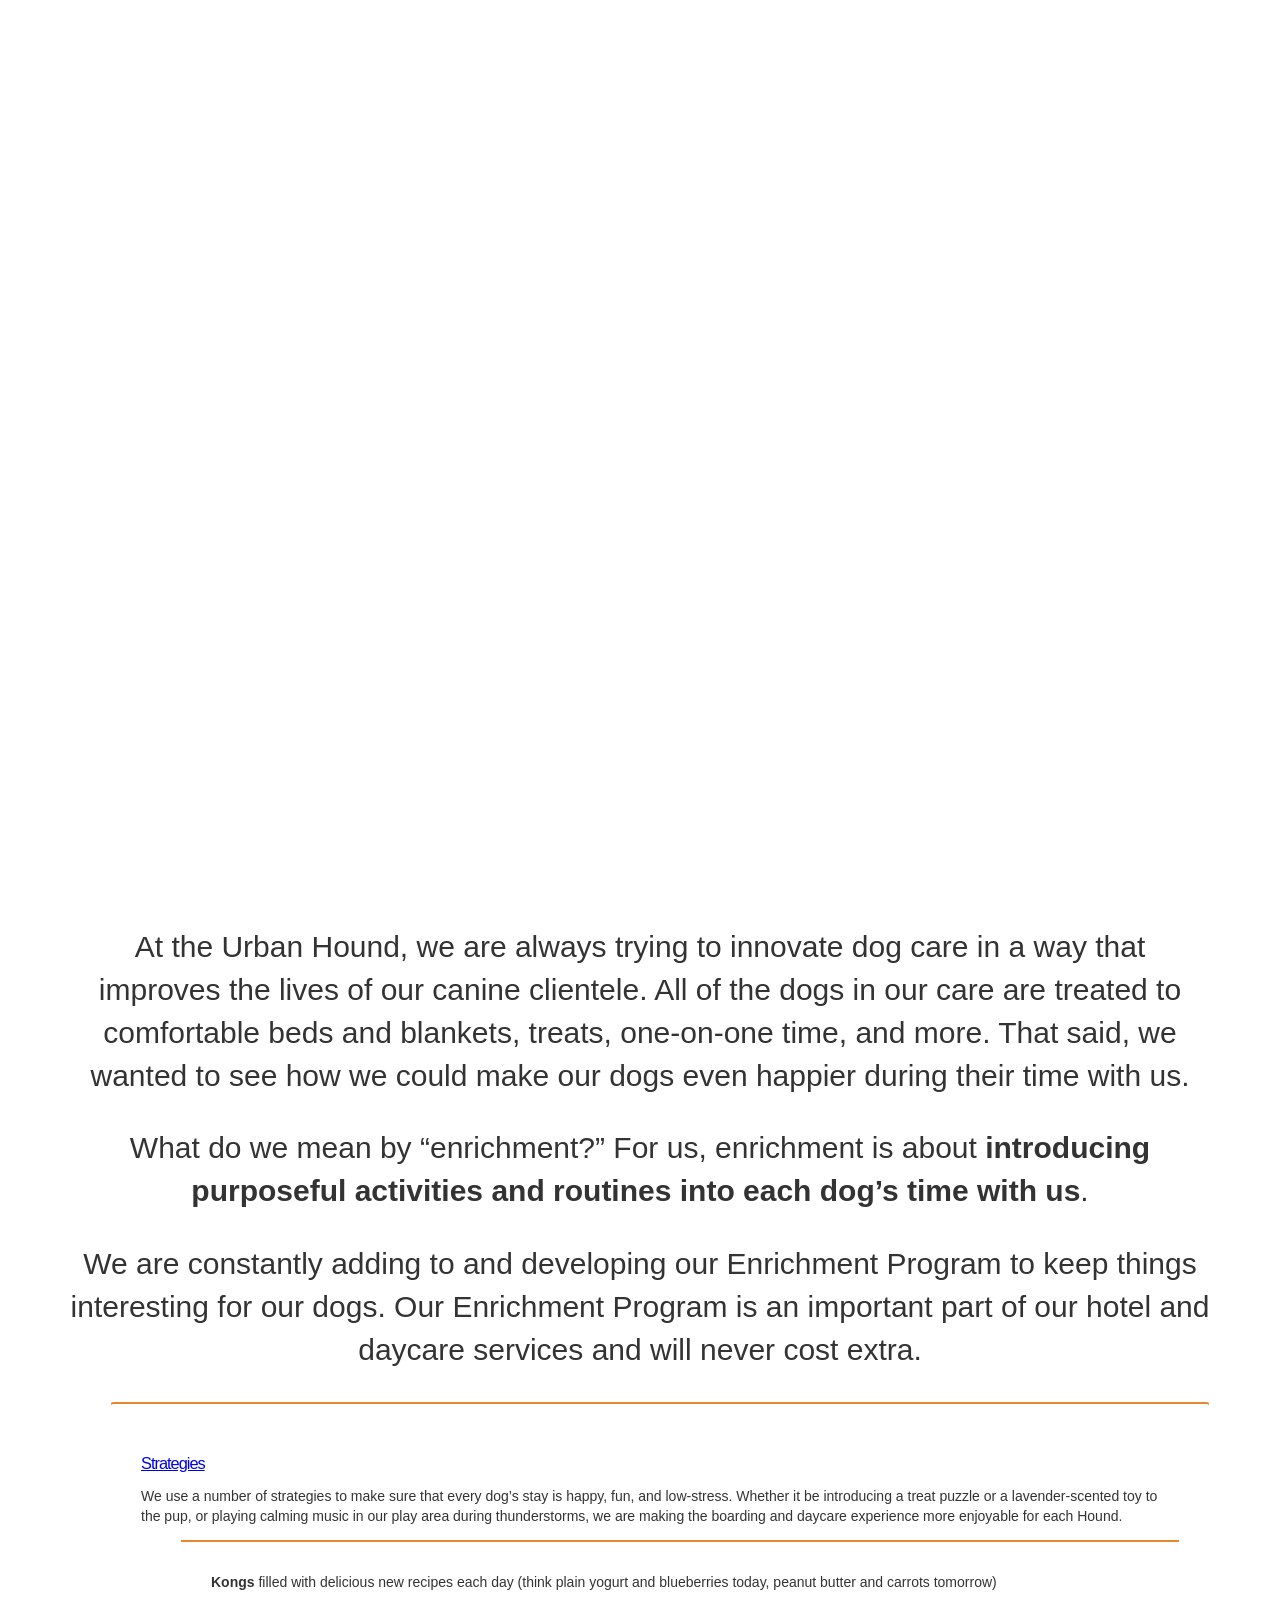
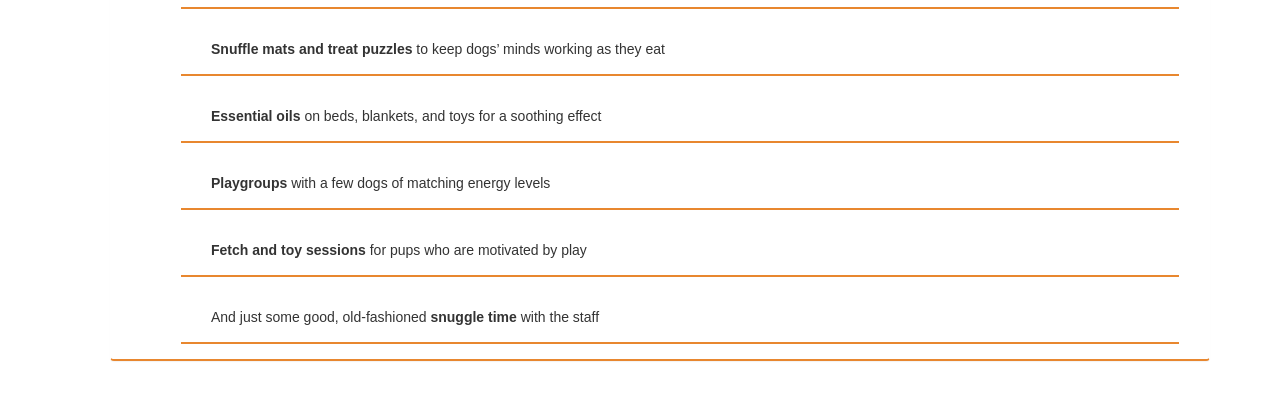
<file: about us.html>
<!DOCTYPE html>
<html lang="en">
<head>
    <meta charset="UTF-8">
    <meta name="viewport" content="width=device-width, initial-scale=1.0">
    <title>About Us</title>
    <link rel="stylesheet" href="aboutus.css">
    <link rel="stylesheet" href="https://cdnjs.cloudflare.com/ajax/libs/font-awesome/6.4.0/css/all.min.css" integrity="sha512-iecdLmaskl7CVkqkXNQ/ZH/XLlvWZOJyj7Yy7tcenmpD1ypASozpmT/E0iPtmFIB46ZmdtAc9eNBvH0H/ZpiBw==" crossorigin="anonymous" referrerpolicy="no-referrer" />
    <link rel="preconnect" href="https://fonts.googleapis.com">
    <link rel="preconnect" href="https://fonts.gstatic.com" crossorigin>
    <link href="https://fonts.googleapis.com/css2?family=Mukta:wght@300;400;500;600&display=swap" rel="stylesheet">
</head>
<body>
    <main id="main" class="site-main gray" role="main">
        
        <div class="service-header tc" style="background-image:url('https://urbanhounds.com/wp-content/uploads/urban_hound_enrichment_strategy_boston.jpg');">
                <h1 style="background-image:url('');">Enrichment</h1>
        </div>
        
        <section class="service-content">
            <div class="wrapper-inner">
                <div class="callout white">
                    <div class="tc">
                        <div class="at-above-post-page addthis_tool" data-url="https://urbanhounds.com/about/enrichment/"></div><p><span style="font-weight: 400;">At the Urban Hound, we are always trying to innovate dog care in a way that improves the lives of our canine clientele. All of the dogs in our care are treated to comfortable beds and blankets, treats, one-on-one time, and more. That said, we wanted to see how we could make our dogs even happier during their time with us. </span></p>
<p><span style="font-weight: 400;">What do we mean by “enrichment?” For us, enrichment is about <strong>introducing purposeful activities and routines into each dog’s time with us</strong>.</span></p>
<p><span style="font-weight: 400;">We are constantly adding to and developing our Enrichment Program to keep things interesting for our dogs. Our Enrichment Program is an important part of our hotel and daycare services and will never cost extra.</span></p>
<!-- AddThis Advanced Settings above via filter on the_content --><!-- AddThis Advanced Settings below via filter on the_content --><!-- AddThis Advanced Settings generic via filter on the_content --><!-- AddThis Share Buttons above via filter on the_content --><!-- AddThis Share Buttons below via filter on the_content --><div class="at-below-post-page addthis_tool" data-url="https://urbanhounds.com/about/enrichment/"></div><!-- AddThis Share Buttons generic via filter on the_content -->                        </div>
                    
                    
                    
                    
                    
                                                <ul class="panel-group" id="accordion" role="tablist" aria-multiselectable="true">
                                                                <li class="panel accordion-group accordion-caret">
                                    <div role="tab" id="heading_0">
                                        <h3>
                                            <a class=" accordion-toggle" role="button" data-toggle="collapse" data-parent="#accordion" href="#collapse_0" aria-expanded="true" aria-controls="collapse_0">
                                                   Strategies                                                </a>
                                        </h3>
                                    </div>
                                    <div id="collapse_0" class="panel-collapse collapse in" role="tabpanel" aria-labelledby="heading_0">
                                        <div class="panel-body">
                                            <p><span style="font-weight: 400;">We use a number of strategies to make sure that every dog’s stay is happy, fun, and low-stress. Whether it be introducing a treat puzzle or a lavender-scented toy to the pup, or playing calming music in our play area during thunderstorms, we are making the boarding and daycare experience more enjoyable for each Hound.</span></p>
<ul>
<li style="font-weight: 400;"><b>Kongs</b> filled with delicious new recipes each day (think plain yogurt and blueberries today, peanut butter and carrots tomorrow)</li>
<li style="font-weight: 400;"><b>Snuffle mats and treat puzzles</b><span style="font-weight: 400;"> to keep dogs’ minds working as they eat</span></li>
<li style="font-weight: 400;"><b>Essential oils </b><span style="font-weight: 400;">on beds, blankets, and toys for a soothing effect</span></li>
<li style="font-weight: 400;"><b>Playgroups <span style="font-weight: 400;">with a few dogs of matching energy levels</span></b></li>
<li style="font-weight: 400;"><strong>Fetch and toy sessions</strong> <span style="font-weight: 400;">for pups who are motivated by play</span></li>
<li style="font-weight: 400;"><span style="font-weight: 400;">And just some </span>good, old-fashioned <strong>snuggle time</strong> <span style="font-weight: 400;">with the staff</span></li>
</ul>
                                        </div>
                                    </div>
                                </li>
                    
                                                            </ul>
                                            
                                            
                    
                </div>
            </div>
        </section>
        
        
    </main>
</file>
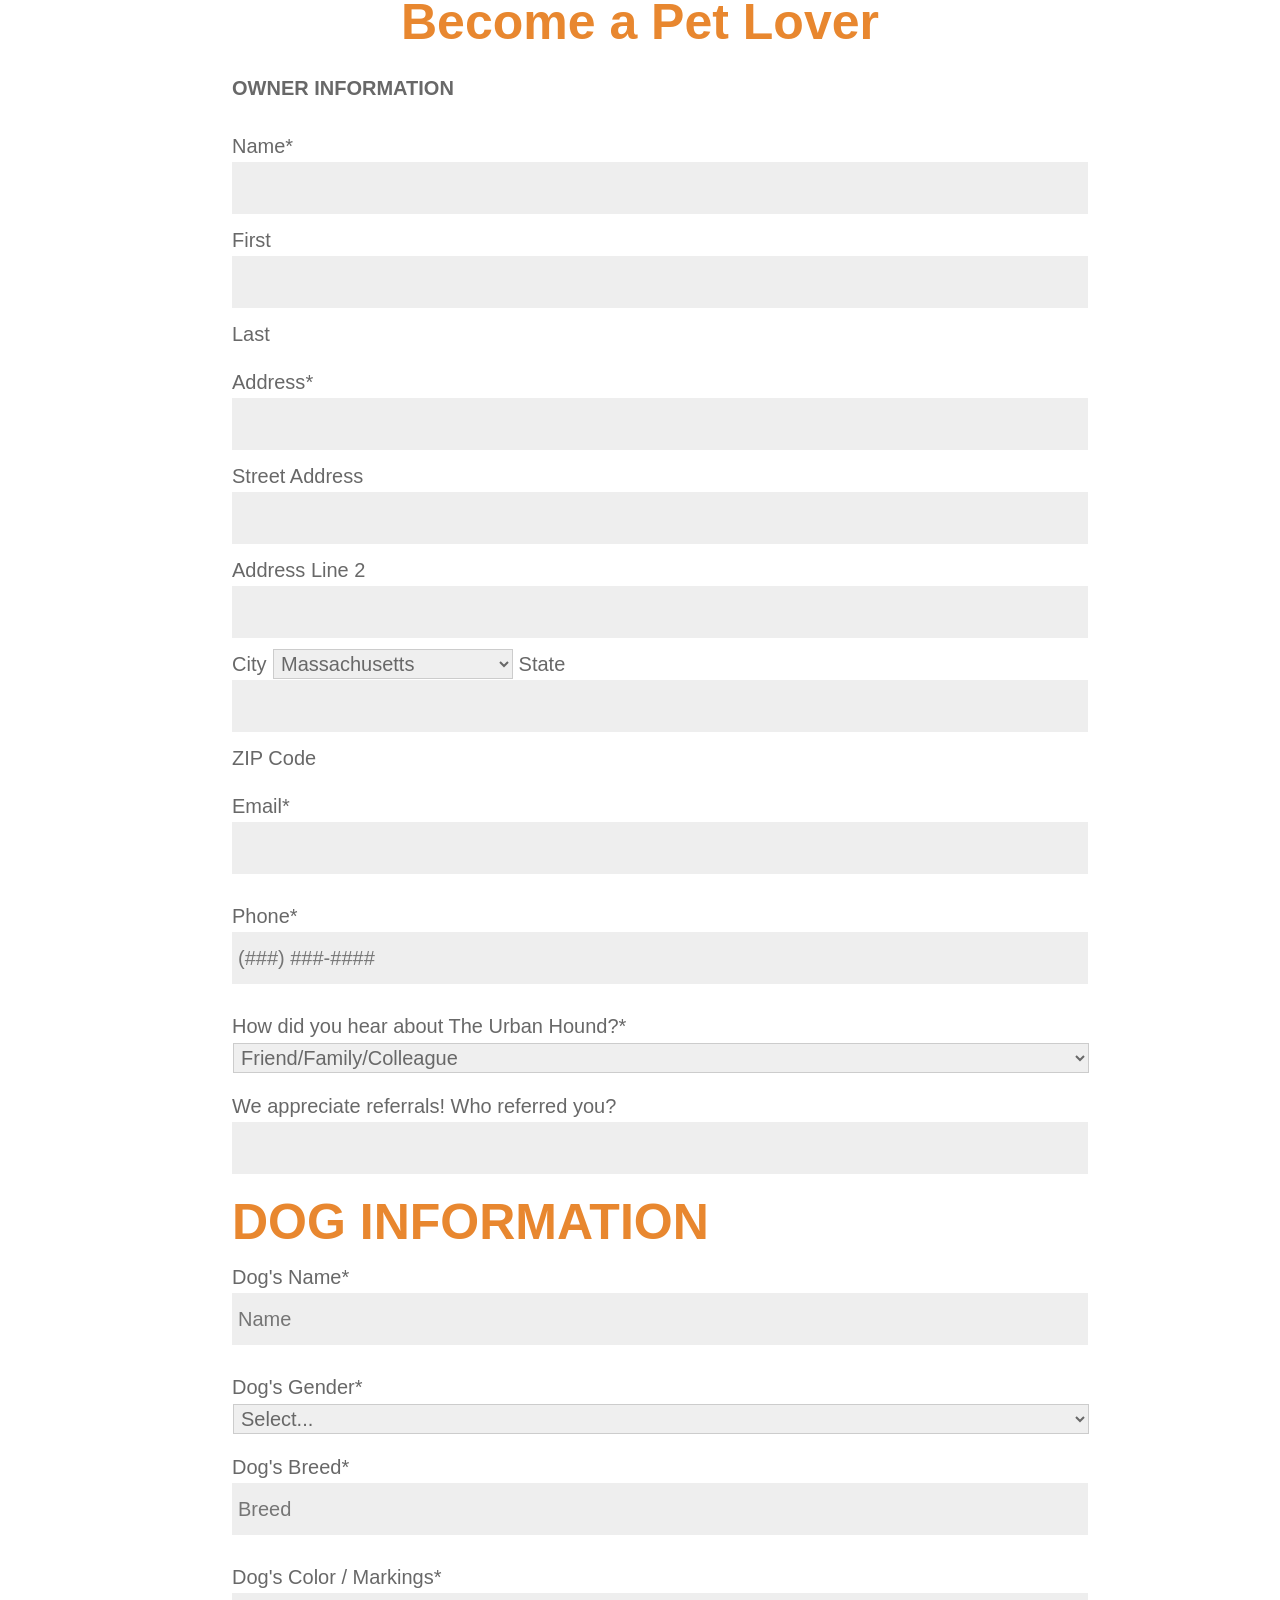
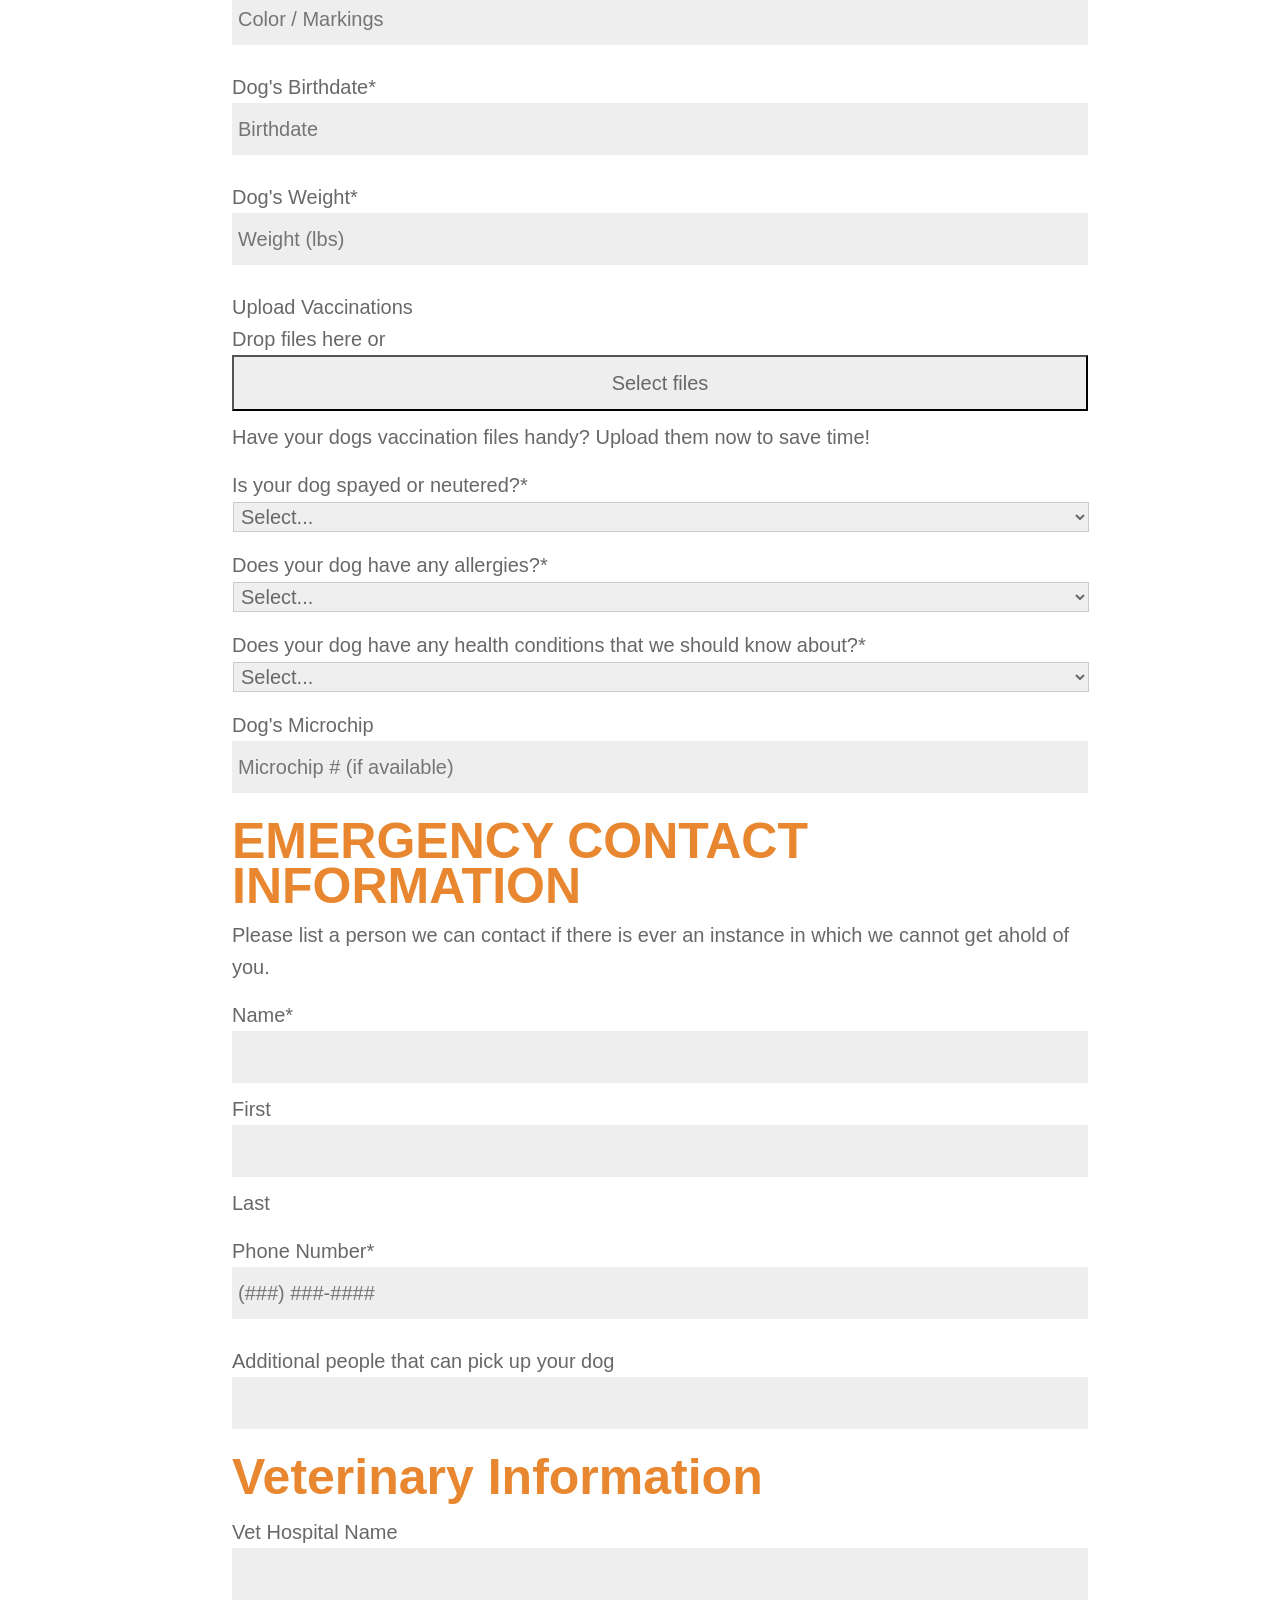
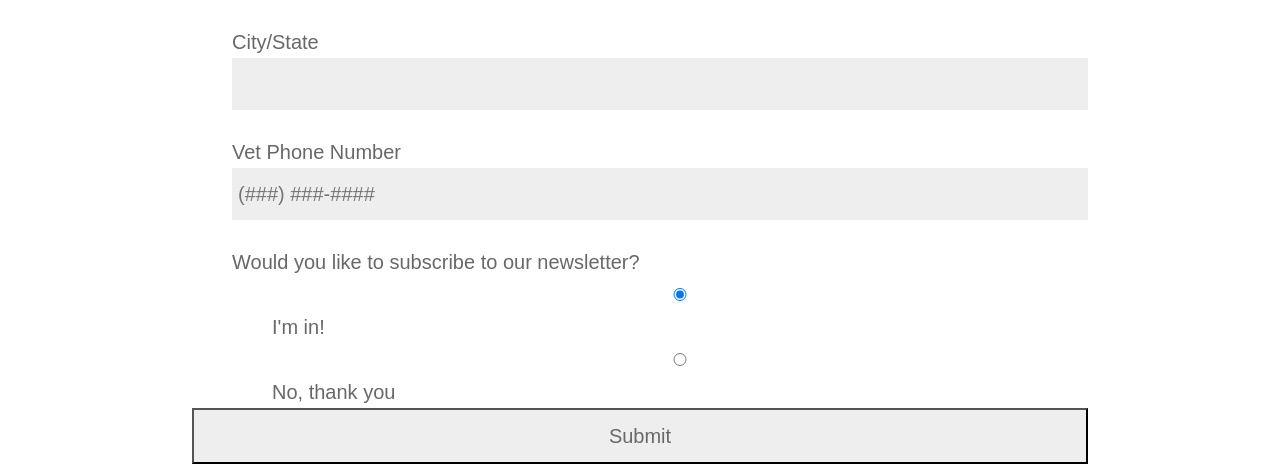
<file: register.html>
<!DOCTYPE html>
<html lang="en">
<head>
    <meta charset="UTF-8">
    <meta name="viewport" content="width=device-width, initial-scale=1.0">
    <title>Pet L❤️ve</title>
    <link rel="stylesheet" href="register.css">
    <link rel="icon" href="./logoproject.png">
    <link rel="stylesheet" href="https://cdnjs.cloudflare.com/ajax/libs/font-awesome/6.4.0/css/all.min.css" integrity="sha512-iecdLmaskl7CVkqkXNQ/ZH/XLlvWZOJyj7Yy7tcenmpD1ypASozpmT/E0iPtmFIB46ZmdtAc9eNBvH0H/ZpiBw==" crossorigin="anonymous" referrerpolicy="no-referrer" />
    <link rel="preconnect" href="https://fonts.googleapis.com">
    <link rel="preconnect" href="https://fonts.gstatic.com" crossorigin>
    <link href="https://fonts.googleapis.com/css2?family=Mukta:wght@300;400;500;600&display=swap" rel="stylesheet">
</head>
<body>
    <section class="gray">
        <div class="wrapper-outer white pad-100 tc">
                
                
<article id="post-7" class="post-7 page type-page status-publish hentry">

<div class="entry-content">
<h2>Become a Pet Lover</h2>

        <div class="gf_browser_chrome gform_wrapper" id="gform_wrapper_1" ><form method="post" enctype="multipart/form-data" id="gform_1" action="/forms/become-an-urban-hound/">
                <div class="gform_heading">
                    <span class="gform_description"></span>
                </div>
                <div class="gform_body"><ul id="gform_fields_1" class="gform_fields top_label form_sublabel_below description_below"><li id="field_1_1" class="gfield gsection field_sublabel_below field_description_below gfield_visibility_visible"><h4 class="gsection_title">OWNER INFORMATION</h4></li><li id="field_1_30" class="gfield gfield_contains_required field_sublabel_below field_description_below gfield_visibility_visible"><label class="gfield_label gfield_label_before_complex">Name<span class="gfield_required">*</span></label><div class="ginput_complex ginput_container no_prefix has_first_name no_middle_name has_last_name no_suffix gf_name_has_2 ginput_container_name" id="input_1_30">
                    
                    <span id="input_1_30_3_container" class="name_first">
                                            <input type="text" name="input_30.3" id="input_1_30_3" value="" aria-label="First name" aria-required="true" aria-invalid="false">
                                            <label for="input_1_30_3">First</label>
                                        </span>
                    
                    <span id="input_1_30_6_container" class="name_last">
                                            <input type="text" name="input_30.6" id="input_1_30_6" value="" aria-label="Last name" aria-required="true" aria-invalid="false">
                                            <label for="input_1_30_6">Last</label>
                                        </span>
                    
                </div></li><li id="field_1_29" class="gfield gfield_contains_required field_sublabel_below field_description_below gfield_visibility_visible"><label class="gfield_label gfield_label_before_complex">Address<span class="gfield_required">*</span></label>    
            <div class="ginput_complex ginput_container has_street has_street2 has_city has_state has_zip ginput_container_address" id="input_1_29">
                 <span class="ginput_full address_line_1" id="input_1_29_1_container">
                                <input type="text" name="input_29.1" id="input_1_29_1" value="" aria-required="true">
                                <label for="input_1_29_1" id="input_1_29_1_label">Street Address</label>
                            </span><span class="ginput_full address_line_2" id="input_1_29_2_container">
                                <input type="text" name="input_29.2" id="input_1_29_2" value="">
                                <label for="input_1_29_2" id="input_1_29_2_label">Address Line 2</label>
                            </span><span class="ginput_left address_city" id="input_1_29_3_container">
                            <input type="text" name="input_29.3" id="input_1_29_3" value="" aria-required="true">
                            <label for="input_1_29_3" id="input_1_29_3_label">City</label>
                         </span><span class="ginput_right address_state" id="input_1_29_4_container">
                                <select name="input_29.4" id="input_1_29_4" aria-required="true"><option value=""></option><option value="Alabama">Alabama</option><option value="Alaska">Alaska</option><option value="Arizona">Arizona</option><option value="Arkansas">Arkansas</option><option value="California">California</option><option value="Colorado">Colorado</option><option value="Connecticut">Connecticut</option><option value="Delaware">Delaware</option><option value="District of Columbia">District of Columbia</option><option value="Florida">Florida</option><option value="Georgia">Georgia</option><option value="Hawaii">Hawaii</option><option value="Idaho">Idaho</option><option value="Illinois">Illinois</option><option value="Indiana">Indiana</option><option value="Iowa">Iowa</option><option value="Kansas">Kansas</option><option value="Kentucky">Kentucky</option><option value="Louisiana">Louisiana</option><option value="Maine">Maine</option><option value="Maryland">Maryland</option><option value="Massachusetts" selected="selected">Massachusetts</option><option value="Michigan">Michigan</option><option value="Minnesota">Minnesota</option><option value="Mississippi">Mississippi</option><option value="Missouri">Missouri</option><option value="Montana">Montana</option><option value="Nebraska">Nebraska</option><option value="Nevada">Nevada</option><option value="New Hampshire">New Hampshire</option><option value="New Jersey">New Jersey</option><option value="New Mexico">New Mexico</option><option value="New York">New York</option><option value="North Carolina">North Carolina</option><option value="North Dakota">North Dakota</option><option value="Ohio">Ohio</option><option value="Oklahoma">Oklahoma</option><option value="Oregon">Oregon</option><option value="Pennsylvania">Pennsylvania</option><option value="Rhode Island">Rhode Island</option><option value="South Carolina">South Carolina</option><option value="South Dakota">South Dakota</option><option value="Tennessee">Tennessee</option><option value="Texas">Texas</option><option value="Utah">Utah</option><option value="Vermont">Vermont</option><option value="Virginia">Virginia</option><option value="Washington">Washington</option><option value="West Virginia">West Virginia</option><option value="Wisconsin">Wisconsin</option><option value="Wyoming">Wyoming</option><option value="Armed Forces Americas">Armed Forces Americas</option><option value="Armed Forces Europe">Armed Forces Europe</option><option value="Armed Forces Pacific">Armed Forces Pacific</option></select>
                                <label for="input_1_29_4" id="input_1_29_4_label">State</label>
                              </span><span class="ginput_left address_zip" id="input_1_29_5_container">
                            <input type="text" name="input_29.5" id="input_1_29_5" value="" aria-required="true">
                            <label for="input_1_29_5" id="input_1_29_5_label">ZIP Code</label>
                        </span><input type="hidden" class="gform_hidden" name="input_29.6" id="input_1_29_6" value="United States">
            <div class="gf_clear gf_clear_complex"></div>
        </div></li><li id="field_1_31" class="gfield gf_left_half gfield_contains_required field_sublabel_below field_description_below gfield_visibility_visible"><label class="gfield_label" for="input_1_31">Email<span class="gfield_required">*</span></label><div class="ginput_container ginput_container_email">
                    <input name="input_31" id="input_1_31" type="text" value="" class="medium" aria-required="true" aria-invalid="false">
                </div></li><li id="field_1_10" class="gfield gf_right_half gfield_contains_required field_sublabel_below field_description_below gfield_visibility_visible"><label class="gfield_label" for="input_1_10">Phone<span class="gfield_required">*</span></label><div class="ginput_container ginput_container_phone"><input name="input_10" id="input_1_10" type="text" value="" class="large" placeholder="(###) ###-####" aria-required="true" aria-invalid="false"></div></li><li id="field_1_40" class="gfield gfield_contains_required field_sublabel_below field_description_below gfield_visibility_visible"><label class="gfield_label" for="input_1_40">How did you hear about The Urban Hound?<span class="gfield_required">*</span></label><div class="ginput_container ginput_container_select"><select name="input_40" id="input_1_40" class="medium gfield_select" aria-required="true" aria-invalid="false"><option value="Friend/Family/Colleague">Friend/Family/Colleague</option><option value="I'm a former Baroo client">I'm a former Baroo client</option><option value="Google search">Google search</option><option value="Social Media">Social Media</option><option value="Advertisements">Advertisements</option><option value="Other">Other</option></select></div></li><li id="field_1_42" class="gfield field_sublabel_below field_description_below gfield_visibility_visible"><label class="gfield_label" for="input_1_42">We appreciate referrals! Who referred you?</label><div class="ginput_container ginput_container_text"><input name="input_42" id="input_1_42" type="text" value="" class="large" aria-invalid="false"></div></li><li id="field_1_41" class="gfield field_sublabel_below field_description_below gfield_visibility_visible" style="display: none;"><label class="gfield_label" for="input_1_41">Please specify...</label><div class="ginput_container ginput_container_text"><input name="input_41" id="input_1_41" type="text" value="" class="large" aria-invalid="false" disabled=""></div></li><li id="field_1_12" class="gfield gsection field_sublabel_below field_description_below gfield_visibility_visible"><h2 class="gsection_title">DOG INFORMATION</h2></li><li id="field_1_13" class="gfield gf_left_half gfield_contains_required field_sublabel_below field_description_below gfield_visibility_visible"><label class="gfield_label" for="input_1_13">Dog's Name<span class="gfield_required">*</span></label><div class="ginput_container ginput_container_text"><input name="input_13" id="input_1_13" type="text" value="" class="large" placeholder="Name" aria-required="true" aria-invalid="false"></div></li><li id="field_1_14" class="gfield gf_right_half gfield_contains_required field_sublabel_below field_description_below gfield_visibility_visible"><label class="gfield_label" for="input_1_14">Dog's Gender<span class="gfield_required">*</span></label><div class="ginput_container ginput_container_select"><select name="input_14" id="input_1_14" class="large gfield_select" aria-required="true" aria-invalid="false"><option value="" selected="selected" class="gf_placeholder">Select...</option><option value="Male">Male</option><option value="Female">Female</option></select></div></li><li id="field_1_15" class="gfield gf_left_half gfield_contains_required field_sublabel_below field_description_below gfield_visibility_visible"><label class="gfield_label" for="input_1_15">Dog's Breed<span class="gfield_required">*</span></label><div class="ginput_container ginput_container_text"><input name="input_15" id="input_1_15" type="text" value="" class="large" placeholder="Breed" aria-required="true" aria-invalid="false"></div></li><li id="field_1_16" class="gfield gf_right_half gfield_contains_required field_sublabel_below field_description_below gfield_visibility_visible"><label class="gfield_label" for="input_1_16">Dog's Color / Markings<span class="gfield_required">*</span></label><div class="ginput_container ginput_container_text"><input name="input_16" id="input_1_16" type="text" value="" class="large" placeholder="Color / Markings" aria-required="true" aria-invalid="false"></div></li><li id="field_1_17" class="gfield gf_left_half gfield_contains_required field_sublabel_below field_description_below gfield_visibility_visible"><label class="gfield_label" for="input_1_17">Dog's Birthdate<span class="gfield_required">*</span></label><div class="ginput_container ginput_container_text"><input name="input_17" id="input_1_17" type="text" value="" class="large" placeholder="Birthdate" aria-required="true" aria-invalid="false"></div></li><li id="field_1_18" class="gfield gf_right_half gfield_contains_required field_sublabel_below field_description_below gfield_visibility_visible"><label class="gfield_label" for="input_1_18">Dog's Weight<span class="gfield_required">*</span></label><div class="ginput_container ginput_container_text"><input name="input_18" id="input_1_18" type="text" value="" class="large" placeholder="Weight (lbs)" aria-required="true" aria-invalid="false"></div></li><li id="field_1_43" class="gfield field_sublabel_below field_description_below gfield_visibility_visible"><label class="gfield_label">Upload Vaccinations</label><div class="ginput_container ginput_container_fileupload"><div id="gform_multifile_upload_1_43" data-settings="{&quot;runtimes&quot;:&quot;html5,flash,html4&quot;,&quot;browse_button&quot;:&quot;gform_browse_button_1_43&quot;,&quot;container&quot;:&quot;gform_multifile_upload_1_43&quot;,&quot;drop_element&quot;:&quot;gform_drag_drop_area_1_43&quot;,&quot;filelist&quot;:&quot;gform_preview_1_43&quot;,&quot;unique_names&quot;:true,&quot;file_data_name&quot;:&quot;file&quot;,&quot;url&quot;:&quot;https:\/\/urbanhounds.com\/?gf_page=1b97766abd45d75&quot;,&quot;flash_swf_url&quot;:&quot;https:\/\/urbanhounds.com\/wp-includes\/js\/plupload\/plupload.flash.swf&quot;,&quot;silverlight_xap_url&quot;:&quot;https:\/\/urbanhounds.com\/wp-includes\/js\/plupload\/plupload.silverlight.xap&quot;,&quot;filters&quot;:{&quot;mime_types&quot;:[{&quot;title&quot;:&quot;Allowed Files&quot;,&quot;extensions&quot;:&quot;*&quot;}],&quot;max_file_size&quot;:&quot;536870912b&quot;},&quot;multipart&quot;:true,&quot;urlstream_upload&quot;:false,&quot;multipart_params&quot;:{&quot;form_id&quot;:1,&quot;field_id&quot;:43},&quot;gf_vars&quot;:{&quot;max_files&quot;:0,&quot;message_id&quot;:&quot;gform_multifile_messages_1_43&quot;,&quot;disallowed_extensions&quot;:[&quot;php&quot;,&quot;asp&quot;,&quot;aspx&quot;,&quot;cmd&quot;,&quot;csh&quot;,&quot;bat&quot;,&quot;html&quot;,&quot;htm&quot;,&quot;hta&quot;,&quot;jar&quot;,&quot;exe&quot;,&quot;com&quot;,&quot;js&quot;,&quot;lnk&quot;,&quot;htaccess&quot;,&quot;phtml&quot;,&quot;ps1&quot;,&quot;ps2&quot;,&quot;php3&quot;,&quot;php4&quot;,&quot;php5&quot;,&quot;php6&quot;,&quot;py&quot;,&quot;rb&quot;,&quot;tmp&quot;]}}" class="gform_fileupload_multifile" style="position: relative;">
                                <div id="gform_drag_drop_area_1_43" class="gform_drop_area" style="position: relative;">
                                    <span class="gform_drop_instructions">Drop files here or </span>
                                    <input id="gform_browse_button_1_43" type="button" value="Select files" class="button gform_button_select_files" aria-describedby="extensions_message_1_43" style="position: relative; z-index: 1;">
                                </div>
                            <div id="html5_1hej00t7u1sthu9b1k5c1eoc142e3_container" class="moxie-shim moxie-shim-html5" style="position: absolute; top: 59px; left: 25px; width: 894px; height: 45px; overflow: hidden; z-index: 0;"><input id="html5_1hej00t7u1sthu9b1k5c1eoc142e3" type="file" style="font-size: 999px; opacity: 0; position: absolute; top: 0px; left: 0px; width: 100%; height: 100%;" multiple="" accept=""></div></div><span id="extensions_message_1_43" class="screen-reader-text"></span><div class="validation_message">
                        <ul id="gform_multifile_messages_1_43">
                        </ul>
                    </div></div><div id="gform_preview_1_43"></div><div class="gfield_description" id="gfield_description_1_43">Have your dogs vaccination files handy? Upload them now to save time!</div></li><li id="field_1_19" class="gfield gf_left_half gfield_contains_required field_sublabel_below field_description_below gfield_visibility_visible"><label class="gfield_label" for="input_1_19">Is your dog spayed or neutered?<span class="gfield_required">*</span></label><div class="ginput_container ginput_container_select"><select name="input_19" id="input_1_19" class="large gfield_select" aria-required="true" aria-invalid="false"><option value="" selected="selected" class="gf_placeholder">Select...</option><option value="Yes">Yes</option><option value="No">No</option></select></div></li><li id="field_1_33" class="gfield gfield_contains_required field_sublabel_below field_description_below gfield_visibility_visible"><label class="gfield_label" for="input_1_33">Does your dog have any allergies?<span class="gfield_required">*</span></label><div class="ginput_container ginput_container_select"><select name="input_33" id="input_1_33" class="medium gfield_select" aria-required="true" aria-invalid="false"><option value="" selected="selected" class="gf_placeholder">Select...</option><option value="Yes">Yes</option><option value="No">No</option></select></div></li><li id="field_1_34" class="gfield field_sublabel_below field_description_below gfield_visibility_visible" style="display: none;"><label class="gfield_label" for="input_1_34">Please list your dog's allergies in the space below.</label><div class="ginput_container ginput_container_textarea"><textarea name="input_34" id="input_1_34" class="textarea large" placeholder="Allergies..." aria-invalid="false" rows="10" cols="50" disabled=""></textarea></div></li><li id="field_1_35" class="gfield gfield_contains_required field_sublabel_below field_description_below gfield_visibility_visible"><label class="gfield_label" for="input_1_35">Does your dog have any health conditions that we should know about?<span class="gfield_required">*</span></label><div class="ginput_container ginput_container_select"><select name="input_35" id="input_1_35" class="medium gfield_select" aria-required="true" aria-invalid="false"><option value="" selected="selected" class="gf_placeholder">Select...</option><option value="No">No</option><option value="Yes">Yes</option></select></div></li><li id="field_1_36" class="gfield field_sublabel_below field_description_below gfield_visibility_visible" style="display: none;"><label class="gfield_label" for="input_1_36">Please explain your dog's health condition(s) in the space below.</label><div class="ginput_container ginput_container_textarea"><textarea name="input_36" id="input_1_36" class="textarea large" placeholder="Health conditions..." aria-invalid="false" rows="10" cols="50" disabled=""></textarea></div></li><li id="field_1_20" class="gfield gf_right_half field_sublabel_below field_description_below gfield_visibility_visible"><label class="gfield_label" for="input_1_20">Dog's Microchip</label><div class="ginput_container ginput_container_text"><input name="input_20" id="input_1_20" type="text" value="" class="large" placeholder="Microchip # (if available)" aria-invalid="false"></div></li><li id="field_1_21" class="gfield gsection field_sublabel_below field_description_below gfield_visibility_visible"><h2 class="gsection_title">EMERGENCY CONTACT INFORMATION</h2><div class="gsection_description" id="gfield_description_1_21">Please list a person we can contact if there is ever an instance in which we cannot get ahold of you.</div></li><li id="field_1_32" class="gfield gfield_contains_required field_sublabel_below field_description_below gfield_visibility_visible"><label class="gfield_label gfield_label_before_complex">Name<span class="gfield_required">*</span></label><div class="ginput_complex ginput_container no_prefix has_first_name no_middle_name has_last_name no_suffix gf_name_has_2 ginput_container_name" id="input_1_32">
                    
                    <span id="input_1_32_3_container" class="name_first">
                                            <input type="text" name="input_32.3" id="input_1_32_3" value="" aria-label="First name" aria-required="true" aria-invalid="false">
                                            <label for="input_1_32_3">First</label>
                                        </span>
                    
                    <span id="input_1_32_6_container" class="name_last">
                                            <input type="text" name="input_32.6" id="input_1_32_6" value="" aria-label="Last name" aria-required="true" aria-invalid="false">
                                            <label for="input_1_32_6">Last</label>
                                        </span>
                    
                </div></li><li id="field_1_24" class="gfield gf_left_half gfield_contains_required field_sublabel_below field_description_below gfield_visibility_visible"><label class="gfield_label" for="input_1_24">Phone Number<span class="gfield_required">*</span></label><div class="ginput_container ginput_container_phone"><input name="input_24" id="input_1_24" type="text" value="" class="large" placeholder="(###) ###-####" aria-required="true" aria-invalid="false"></div></li><li id="field_1_37" class="gfield gf_left_half field_sublabel_below field_description_below gfield_visibility_visible"><label class="gfield_label" for="input_1_37">Additional people that can pick up your dog</label><div class="ginput_container ginput_container_text"><input name="input_37" id="input_1_37" type="text" value="" class="large" aria-invalid="false"></div></li><li id="field_1_25" class="gfield gsection field_sublabel_below field_description_below gfield_visibility_visible"><h2 class="gsection_title">Veterinary Information</h2></li><li id="field_1_26" class="gfield gf_left_half field_sublabel_below field_description_below gfield_visibility_visible"><label class="gfield_label" for="input_1_26">Vet Hospital Name</label><div class="ginput_container ginput_container_text"><input name="input_26" id="input_1_26" type="text" value="" class="large" aria-invalid="false"></div></li><li id="field_1_27" class="gfield gf_right_half field_sublabel_below field_description_below gfield_visibility_visible"><label class="gfield_label" for="input_1_27">City/State</label><div class="ginput_container ginput_container_text"><input name="input_27" id="input_1_27" type="text" value="" class="large" aria-invalid="false"></div></li><li id="field_1_28" class="gfield gf_left_half field_sublabel_below field_description_below gfield_visibility_visible"><label class="gfield_label" for="input_1_28">Vet Phone Number</label><div class="ginput_container ginput_container_phone"><input name="input_28" id="input_1_28" type="text" value="" class="large" placeholder="(###) ###-####" aria-invalid="false"></div></li><li id="field_1_39" class="gfield field_sublabel_below field_description_below gfield_visibility_visible"><label class="gfield_label">Would you like to subscribe to our newsletter?</label><div class="ginput_container ginput_container_radio"><ul class="gfield_radio" id="input_1_39"><li class="gchoice_1_39_0"><input name="input_39" type="radio" value="I'm in!" checked="checked" id="choice_1_39_0"><label for="choice_1_39_0" id="label_1_39_0">I'm in!</label></li><li class="gchoice_1_39_1"><input name="input_39" type="radio" value="No, thank you" id="choice_1_39_1"><label for="choice_1_39_1" id="label_1_39_1">No, thank you</label></li></ul></div></li>
                    </ul></div>
<div class="gform_footer top_label"> <input type="submit" id="gform_submit_button_1" class="gform_button button" value="Submit"   > 
    <input type="hidden" class="gform_hidden" name="is_submit_1" value="1">
    <input type="hidden" class="gform_hidden" name="gform_submit" value="1">
    
    <input type="hidden" class="gform_hidden" name="gform_unique_id" value="">
    <input type="hidden" class="gform_hidden" name="state_1" value="WyJbXSIsIjgzODVjZjYzMDg3ZDI0NTM3ZWRkOWVmMmY4ZmVkNTlmIl0=">
    <input type="hidden" class="gform_hidden" name="gform_target_page_number_1" id="gform_target_page_number_1" value="0">
    <input type="hidden" class="gform_hidden" name="gform_source_page_number_1" id="gform_source_page_number_1" value="1">
    <input type="hidden" name="gform_field_values" value="">
    <input type="hidden" name="gform_uploaded_files" id="gform_uploaded_files_1" value="">
</div>
                </form>
                </div><script type="text/javascript"> jQuery(document).bind('gform_post_render', function(event, formId, currentPage){if(formId == 1) {gf_global["number_formats"][1] = {"1":{"price":false,"value":false},"30":{"price":false,"value":false},"29":{"price":false,"value":false},"31":{"price":false,"value":false},"10":{"price":false,"value":false},"40":{"price":false,"value":false},"42":{"price":false,"value":false},"41":{"price":false,"value":false},"12":{"price":false,"value":false},"13":{"price":false,"value":false},"14":{"price":false,"value":false},"15":{"price":false,"value":false},"16":{"price":false,"value":false},"17":{"price":false,"value":false},"18":{"price":false,"value":false},"43":{"price":false,"value":false},"19":{"price":false,"value":false},"33":{"price":false,"value":false},"34":{"price":false,"value":false},"35":{"price":false,"value":false},"36":{"price":false,"value":false},"20":{"price":false,"value":false},"21":{"price":false,"value":false},"32":{"price":false,"value":false},"24":{"price":false,"value":false},"37":{"price":false,"value":false},"25":{"price":false,"value":false},"26":{"price":false,"value":false},"27":{"price":false,"value":false},"28":{"price":false,"value":false},"39":{"price":false,"value":false}};if(window['jQuery']){if(!window['gf_form_conditional_logic'])window['gf_form_conditional_logic'] = new Array();window['gf_form_conditional_logic'][1] = { logic: { 42: {"field":{"actionType":"show","logicType":"all","rules":[{"fieldId":"40","operator":"is","value":"Friend\/Family\/Colleague"}]},"nextButton":null,"section":""},41: {"field":{"actionType":"show","logicType":"any","rules":[{"fieldId":"40","operator":"is","value":"Other"}]},"nextButton":null,"section":""},34: {"field":{"actionType":"show","logicType":"all","rules":[{"fieldId":"33","operator":"is","value":"Yes"}]},"nextButton":null,"section":""},36: {"field":{"actionType":"show","logicType":"all","rules":[{"fieldId":"35","operator":"is","value":"Yes"}]},"nextButton":null,"section":""} }, dependents: { 42: [42],41: [41],34: [34],36: [36] }, animation: 0, defaults: {"30":{"30.2":"","30.3":"","30.4":"","30.6":"","30.8":""},"29":{"29.1":"","29.2":"","29.3":"","29.4":"Massachusetts","29.5":"","29.6":"United States"},"32":{"32.2":"","32.3":"","32.4":"","32.6":"","32.8":""},"39":["choice_1_39_0"]}, fields: {"1":[],"30":[],"29":[],"31":[],"10":[],"40":[42,41],"42":[],"41":[],"12":[],"13":[],"14":[],"15":[],"16":[],"17":[],"18":[],"43":[],"19":[],"33":[34],"34":[],"35":[36],"36":[],"20":[],"21":[],"32":[],"24":[],"37":[],"25":[],"26":[],"27":[],"28":[],"39":[]} }; if(!window['gf_number_format'])window['gf_number_format'] = 'decimal_dot';jQuery(document).ready(function(){gf_apply_rules(1, [42,41,34,36], true);jQuery('#gform_wrapper_1').show();jQuery(document).trigger('gform_post_conditional_logic', [1, null, true]);} );} if(typeof Placeholders != 'undefined'){
                Placeholders.enable();
            }jQuery('#input_1_10').mask('(999) 999-9999').bind('keypress', function(e){if(e.which == 13){jQuery(this).blur();} } );jQuery('#input_1_24').mask('(999) 999-9999').bind('keypress', function(e){if(e.which == 13){jQuery(this).blur();} } );jQuery('#input_1_28').mask('(999) 999-9999').bind('keypress', function(e){if(e.which == 13){jQuery(this).blur();} } );} } );jQuery(document).bind('gform_post_conditional_logic', function(event, formId, fields, isInit){} );</script><script type="text/javascript"> jQuery(document).ready(function(){jQuery(document).trigger('gform_post_render', [1, 1]) } ); </script>
</div><!-- .entry-content -->
</article><!-- #post-## -->
        </div>
    </section>
    </body>
    </html>
</file>
<file: aboutus.css>
element.style {
    background-image: url(https://urbanhounds.com/wp-content/uploads/urban_hound_enrichment_strategy_boston.jpg);
    
        }

.service-header {
    padding: 500px 0 200px;
    background-repeat: no-repeat;
    background-size: cover;
    background-position: center;
    position: relative;
    z-index: 1;
}
.tc {
    text-align: center;
    font-size: 30px;
}

* {
    -webkit-box-sizing: border-box;
    -moz-box-sizing: border-box;
    box-sizing: border-box;
}
user agent stylesheet
div {
    display: block;
}
body, .page .cbp-l-project-desc-text {
    font-family: 'Roboto', sans-serif;
    font-size: 16px;
    line-height: 1.6;
    color: #686868;
}
body {
    margin: 0;
    -webkit-font-smoothing: antialiased;
    -moz-osx-font-smoothing: grayscale;
}
body {
    font-family: "Helvetica Neue",Helvetica,Arial,sans-serif;
    font-size: 16px;
    line-height: 1.42857143;
    color: #333;
    background-color: #fff;
}
:root {
    --wp-admin-theme-color: #007cba;
    --wp-admin-theme-color-darker-10: #006ba1;
    --wp-admin-theme-color-darker-20: #005a87;
}
html {
    font-family: sans-serif;
    -webkit-text-size-adjust: 100%;
    -ms-text-size-adjust: 100%;
}
html {
    font-size: 10px;
    -webkit-tap-highlight-color: rgba(0,0,0,0);
}
html {
    font-family: sans-serif;
    -webkit-text-size-adjust: 100%;
    -ms-text-size-adjust: 100%;
}
*, *:before, *:after {
    box-sizing: inherit;
}
:after, :before {
    -webkit-box-sizing: border-box;
    -moz-box-sizing: border-box;
    box-sizing: border-box;
}
*, *:before, *:after {
    box-sizing: inherit;
}

.callout {
    padding: 80px 70px 30px;
}
.white {
    background: #fff;
}


div {
    display: block;
}
body, .page .cbp-l-project-desc-text {
    font-family: 'Roboto', sans-serif;
    font-size: 16px;
    line-height: 1.6;
    color: #686868;
}
body {
    margin: 0;
    -webkit-font-smoothing: antialiased;
    -moz-osx-font-smoothing: grayscale;
}
body {
    font-family: "Helvetica Neue",Helvetica,Arial,sans-serif;
    font-size: 14px;
    line-height: 1.42857143;
    color: #333;
    background-color: #fff;
}
:root {
    --wp-admin-theme-color: #007cba;
    --wp-admin-theme-color-darker-10: #006ba1;
    --wp-admin-theme-color-darker-20: #005a87;
}

html {
    font-family: sans-serif;
    -webkit-text-size-adjust: 100%;
    -ms-text-size-adjust: 100%;
}
html {
    font-size: 10px;
    -webkit-tap-highlight-color: rgba(0,0,0,0);
}
html {
    font-family: sans-serif;
    -webkit-text-size-adjust: 100%;
    -ms-text-size-adjust: 100%;
}
*, *:before, *:after {
    box-sizing: inherit;
}
:after, :before {
    -webkit-box-sizing: border-box;
    -moz-box-sizing: border-box;
    box-sizing: border-box;
}
*, *:before, *:after {
    box-sizing: inherit;
}
:after, :before {
    -webkit-box-sizing: border-box;
    -moz-box-sizing: border-box;
    box-sizing: border-box;
}

.service-header h1 {
    color: #fff;
    margin: 0 auto;
    padding-top: 50px;
    background-position: center top;
    background-repeat: no-repeat;
}
h1 {
    font-size: 70px;
    margin: 0 auto;
}
.promo h1, h1, h2, h3, h4, .main-navigation ul li a, blockquote, button, .button, input[type="button"], input[type="reset"], input[type="submit"], .page .cbp-l-project-title, .page .cbp-l-project-subtitle, .nav-links, .single-tribe_events .tribe-events-schedule .tribe-events-cost {
    font-family: 'FestivoLettersNo19';
    font-style: normal;
    font-weight: normal;
    letter-spacing: -1px;
    line-height: 1;
    word-spacing: -4px;
}
h1, h2, h3, h4, h5, h6 {
    clear: both;
    line-height: 0.9;
}
.h1, h1 {
    font-size: 36px;
}
.h1, .h2, .h3, h1, h2, h3 {
    margin-top: 20px;
    margin-bottom: 10px;
}
.h1, .h2, .h3, .h4, .h5, .h6, h1, h2, h3, h4, h5, h6 {
    font-family: inherit;
    font-weight: 500;
    line-height: 1.1;
    color: inherit;
}
h1 {
    margin: 0.67em 0;
    font-size: 2em;
}
*, *:before, *:after {
    box-sizing: inherit;
}
* {
    -webkit-box-sizing: border-box;
    -moz-box-sizing: border-box;
    box-sizing: border-box;
}
user agent stylesheet
h1 {
    display: block;
    font-size: 2em;
    margin-block-start: 0.67em;
    margin-block-end: 0.67em;
    margin-inline-start: 0px;
    margin-inline-end: 0px;
    font-weight: bold;
}
.tc {
    text-align: center;
}
body, .page .cbp-l-project-desc-text {
    font-family: 'Roboto', sans-serif;
    font-size: 16px;
    line-height: 1.6;
    color: #686868;
}
body {
    margin: 0;
    -webkit-font-smoothing: antialiased;
    -moz-osx-font-smoothing: grayscale;
}
body {
    font-family: "Helvetica Neue",Helvetica,Arial,sans-serif;
    font-size: 14px;
    line-height: 1.42857143;
    color: #333;
    background-color: #fff;
}
:root {
    --wp-admin-theme-color: #007cba;
    --wp-admin-theme-color-darker-10: #006ba1;
    --wp-admin-theme-color-darker-20: #005a87;
}
html {
    font-family: sans-serif;
    -webkit-text-size-adjust: 100%;
    -ms-text-size-adjust: 100%;
}
html {
    font-size: 10px;
    -webkit-tap-highlight-color: rgba(0,0,0,0);
}
html {
    font-family: sans-serif;
    -webkit-text-size-adjust: 100%;
    -ms-text-size-adjust: 100%;
}
*, *:before, *:after {
    box-sizing: inherit;
}
:after, :before {
    -webkit-box-sizing: border-box;
    -moz-box-sizing: border-box;
    box-sizing: border-box;
}
*, *:before, *:after {
    box-sizing: inherit;
}
:after, :before {
    -webkit-box-sizing: border-box;
    -moz-box-sizing: border-box;
    box-sizing: border-box;
}
.service-content ul li:last-child {
    border-bottom: 2px solid #e8872f;
}
.panel-group .panel {
    border-radius: 0;
}
.panel-group .panel {
    margin-bottom: 0;
    border-radius: 4px;
}
.service-content ul li {
    border-top: 2px solid #e8872f;
    padding: 30px 30px 15px;
}
.panel {
    margin-bottom: 0;
    background-color: transparent;
    border: 0;
    border-radius: 0;
    -webkit-box-shadow: none;
    box-shadow: none;
}
.panel {
    margin-bottom: 20px;
    background-color: #fff;
    border: 1px solid transparent;
    border-radius: 4px;
    -webkit-box-shadow: 0 1px 1px rgba(0,0,0,.05);
    box-shadow: 0 1px 1px rgba(0,0,0,.05);
}
*, *:before, *:after {
    box-sizing: inherit;
}
* {
    -webkit-box-sizing: border-box;
    -moz-box-sizing: border-box;
    box-sizing: border-box;
}
user agent stylesheet
li {
    display: list-item;
    text-align: -webkit-match-parent;
}
ul {
    list-style: none;
}
user agent stylesheet
ul {
    list-style-type: disc;
}
body, .page .cbp-l-project-desc-text {
    font-family: 'Roboto', sans-serif;
    font-size: 16px;
    line-height: 1.6;
    color: #686868;
}
body {
    margin: 0;
    -webkit-font-smoothing: antialiased;
    -moz-osx-font-smoothing: grayscale;
}
body {
    font-family: "Helvetica Neue",Helvetica,Arial,sans-serif;
    font-size: 14px;
    line-height: 1.42857143;
    color: #333;
    background-color: #fff;
}
:root {
    --wp-admin-theme-color: #007cba;
    --wp-admin-theme-color-darker-10: #006ba1;
    --wp-admin-theme-color-darker-20: #005a87;
}
html {
    font-family: sans-serif;
    -webkit-text-size-adjust: 100%;
    -ms-text-size-adjust: 100%;
}
html {
    font-size: 10px;
    -webkit-tap-highlight-color: rgba(0,0,0,0);
}
html {
    font-family: sans-serif;
    -webkit-text-size-adjust: 100%;
    -ms-text-size-adjust: 100%;
}
*, *:before, *:after {
    box-sizing: inherit;
}
:after, :before {
    -webkit-box-sizing: border-box;
    -moz-box-sizing: border-box;
    box-sizing: border-box;
}
*, *:before, *:after {
    box-sizing: inherit;
}
:after, :before {
    -webkit-box-sizing: border-box;
    -moz-box-sizing: border-box;
    box-sizing: border-box;
}

.service-header h1 {
    color: #fff;
    margin: 0 auto;
    padding-top: 50px;
    background-position: center top;
    background-repeat: no-repeat;
}
h1 {
    font-size: 70px;
    margin: 0 auto;
}
.promo h1, h1, h2, h3, h4, .main-navigation ul li a, blockquote, button, .button, input[type="button"], input[type="reset"], input[type="submit"], .page .cbp-l-project-title, .page .cbp-l-project-subtitle, .nav-links, .single-tribe_events .tribe-events-schedule .tribe-events-cost {
    font-family: 'FestivoLettersNo19';
    font-style: normal;
    font-weight: normal;
    letter-spacing: -1px;
    line-height: 1;
    word-spacing: -4px;
}
h1, h2, h3, h4, h5, h6 {
    clear: both;
    line-height: 0.9;
}
.h1, h1 {
    font-size: 36px;
}
.h1, .h2, .h3, h1, h2, h3 {
    margin-top: 20px;
    margin-bottom: 10px;
}
.h1, .h2, .h3, .h4, .h5, .h6, h1, h2, h3, h4, h5, h6 {
    font-family: inherit;
    font-weight: 500;
    line-height: 1.1;
    color: inherit;
}
h1 {
    margin: 0.67em 0;
    font-size: 2em;
}
*, *:before, *:after {
    box-sizing: inherit;
}
* {
    -webkit-box-sizing: border-box;
    -moz-box-sizing: border-box;
    box-sizing: border-box;
}
user agent stylesheet
h1 {
    display: block;
    font-size: 2em;
    margin-block-start: 0.67em;
    margin-block-end: 0.67em;
    margin-inline-start: 0px;
    margin-inline-end: 0px;
    font-weight: bold;
}
.tc {
    text-align: center;
}
body, .page .cbp-l-project-desc-text {
    font-family: 'Roboto', sans-serif;
    font-size: 16px;
    line-height: 1.6;
    color: #686868;
}
body {
    margin: 0;
    -webkit-font-smoothing: antialiased;
    -moz-osx-font-smoothing: grayscale;
}
body {
    font-family: "Helvetica Neue",Helvetica,Arial,sans-serif;
    font-size: 14px;
    line-height: 1.42857143;
    color: #333;
    background-color: #fff;
}
:root {
    --wp-admin-theme-color: #007cba;
    --wp-admin-theme-color-darker-10: #006ba1;
    --wp-admin-theme-color-darker-20: #005a87;
}
html {
    font-family: sans-serif;
    -webkit-text-size-adjust: 100%;
    -ms-text-size-adjust: 100%;
}
html {
    font-size: 10px;
    -webkit-tap-highlight-color: rgba(0,0,0,0);
}
html {
    font-family: sans-serif;
    -webkit-text-size-adjust: 100%;
    -ms-text-size-adjust: 100%;
}
*, *:before, *:after {
    box-sizing: inherit;
}
:after, :before {
    -webkit-box-sizing: border-box;
    -moz-box-sizing: border-box;
    box-sizing: border-box;
}
*, *:before, *:after {
    box-sizing: inherit;
}
:after, :before {
    -webkit-box-sizing: border-box;
    -moz-box-sizing: border-box;
    box-sizing: border-box;
}
</file>
<file: register.css>
#content section, .footer-sidebar {
    padding: 100px 0;
}
.gray, .blog .site-content, .single .site-content, .archive .site-content, .woocommerce-cart .site-content, .woocommerce-checkout .site-content {
    
    font-size: 20px;
}
article, aside, details, figcaption, figure, footer, header, main, menu, nav, section, summary {
    display: block;
}
article, aside, details, figcaption, figure, footer, header, hgroup, main, menu, nav, section, summary {
    display: block;
}

user agent stylesheet
section {
    display: block;
}
body, .page .cbp-l-project-desc-text {
    font-family: 'Roboto', sans-serif;
    font-size: 20px;
    line-height: 1.6;
    color: #686868;
}
body {
    margin: 0;
    -webkit-font-smoothing: antialiased;
    -moz-osx-font-smoothing: grayscale;
}
body {
    font-family: "Helvetica Neue",Helvetica,Arial,sans-serif;
    font-size: 14px;
    line-height: 1.42857143;
    color: #333;
    background-color: #fff;
}
.pad{
    padding: 100px;
}
h2 {
    font-size: 50px;
    color: #e8872f;
    margin: 0 auto 10px;
    line-height: 0.9;
}
.tc {
    text-align: center;
}
body .gform_wrapper ul li.gfield {
    margin-top: 16px;
    padding-top: 0;
}
.gform_wrapper ul li.gfield {
    clear: both;
}
.gform_wrapper form li, .gform_wrapper li {
    margin-left: 0!important;
    list-style-type: none!important;
    list-style-image: none!important;
    list-style: none!important;
    overflow: visible;
}
.gform_wrapper *, .gform_wrapper :after, .gform_wrapper :before {
    box-sizing: border-box!important;
}
*, *:before, *:after {
    box-sizing: inherit;
}
* {
    -webkit-box-sizing: border-box;
    -moz-box-sizing: border-box;
    box-sizing: border-box;
}
user agent stylesheet
li {
    display: list-item;
    text-align: -webkit-match-parent;
}
.gform_wrapper ul.gform_fields {
    margin: 0!important;
    list-style-type: none;
    display: block;
}
.gform_wrapper ul, html>body .entry ul {
    text-indent: 0;
}
ul {
    list-style: none;
}
user agent stylesheet
ul {
    list-style-type: disc;
}
.gform_wrapper form {
    text-align: left;
    max-width: 70%;
    margin: 0 auto;
}
.tc {
    text-align: center;
}
body, .page .cbp-l-project-desc-text {
    font-family: 'Roboto', sans-serif;
    font-size: 16px;
    line-height: 1.6;
    color: #686868;
}
.gform_wrapper input:not([type=radio]):not([type=checkbox]):not([type=submit]):not([type=button]):not([type=image]):not([type=file]) {
    font-size: inherit;
    font-family: inherit;
    padding: 5px 4px;
    letter-spacing: normal;
}
@media only screen and (max-width: 641px){}
.gform_wrapper input:not([type=radio]):not([type=checkbox]):not([type=image]):not([type=file]) {
    line-height: 2;
    min-height: 2rem;
}
.gform_wrapper input.large, .gform_wrapper input.medium, .gform_wrapper input.small, .gform_wrapper select.large, .gform_wrapper select.medium, .gform_wrapper select.small {
    width: 100%;
}
.gform_wrapper input[type=email], .gform_wrapper input[type=number], .gform_wrapper input[type=password], .gform_wrapper input[type=tel], .gform_wrapper input[type=text], .gform_wrapper input[type=url], .gform_wrapper textarea {
    padding: 6px !important;
}
.white input, .page .white textarea {
    background: #eee;
    padding: 6px;
    width: 100%;
    margin: 0 auto 10px;
}
input[type="text"], input[type="email"], input[type="url"], input[type="password"], input[type="search"], input[type="number"], input[type="tel"], input[type="range"], input[type="date"], input[type="month"], input[type="week"], input[type="time"], input[type="datetime"], input[type="datetime-local"], input[type="color"], textarea {
    color: #666;
    border: 0;
    border-radius: 0;
}

.gform_wrapper.gf_browser_chrome ul.gform_fields li.gfield div.ginput_complex span.ginput_left select, .gform_wrapper.gf_browser_chrome ul.gform_fields li.gfield div.ginput_complex span.ginput_right select, .gform_wrapper.gf_browser_chrome ul.gform_fields li.gfield select {
    margin-left: 1px;
}
.gform_wrapper.gf_browser_chrome select {
    padding: 2px 0 2px 3px;
}
.gform_wrapper input.large, .gform_wrapper input.medium, .gform_wrapper input.small, .gform_wrapper select.large, .gform_wrapper select.medium, .gform_wrapper select.small {
    width: 100%;
}
.gform_wrapper select {
    font-size: inherit;
    font-family: inherit;
    letter-spacing: normal;
}
.gform_wrapper select {
    line-height: 1.5;
}
.gform_wrapper *, .gform_wrapper :after, .gform_wrapper :before {
    box-sizing: border-box!important;
}
select {
    border: 1px solid #ccc;
}
button, select {
    text-transform: none;
}
button, input, optgroup, select, textarea {
    color: inherit;
    font: inherit;
    margin: 0;
}
</file>
